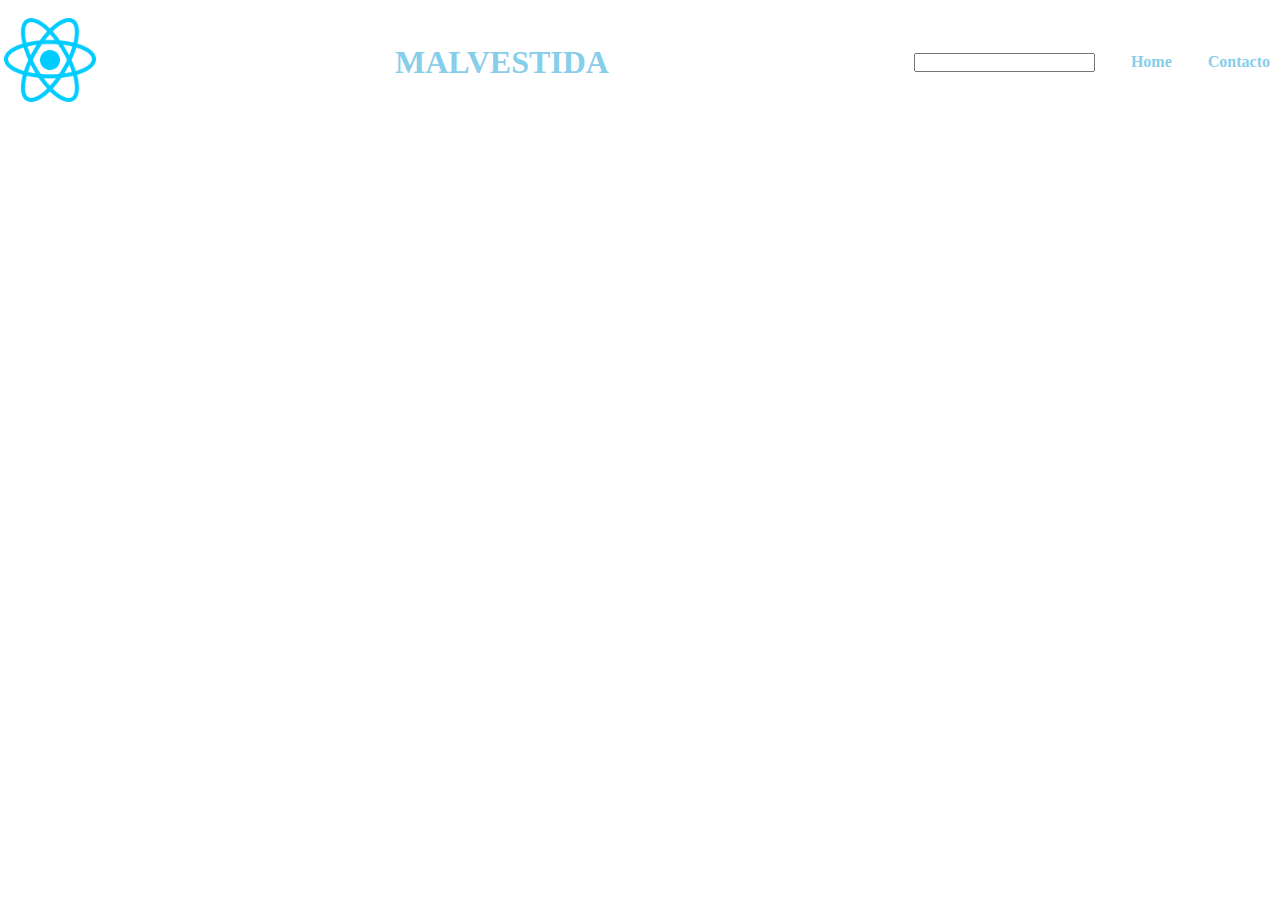
<file: index.html>
<!DOCTYPE html>
<html lang="en">
<head>
    <meta charset="UTF-8">
    <meta http-equiv="X-UA-Compatible" content="IE=edge">
    <meta name="viewport" content="width=device-width, initial-scale=1.0">
    <title>SPA</title>
    <link rel="shortcut icon" href="app/assets/favicon.png" type="image/x-icon">
    <link rel="stylesheet" href="/app/assets/style.css">
</head>
<body>
    <header class="header">
    </header>

    <main id="root">
    </main>

    <footer class="footer">
    </footer>
    <script src="app/index.js" type="module"></script>
</body>
</html>
</file>
<file: app/assets/style.css>
/* GLOBALES */
*{
    padding: 0;
    margin: 0;
    box-sizing: border-box;
}
img{
    width: 100%;
}
h1,h2,h3,h4{
    color: skyblue;
    font-weight: bold;
    margin: 20px 0;
}
/* HEADER */
header{
    width: 100%;
    padding: 10px 0;
    margin-bottom: 50px;
    position: sticky;
    left: 0;
    top: 0;
    background-color: white;
    z-index: 999999;
}
header nav{
    max-width: 1400px;
    margin: 0 auto;
    display: flex;
    justify-content: space-between;
    align-items: center;
}
header .logo img{
    width: 100px;
}
header ul{
    display: flex;
    gap: 1rem;
}
header nav ul li{
    list-style: none;
    padding: 5px 10px;
    cursor: pointer;
}
header nav ul li a{
    color: skyblue;
    font-weight: bold;
    text-decoration: none;
}

/* TITLE */
.title{
    text-align: center;
    color: skyblue;
    font-weight: bold;
    text-transform: uppercase;
}
/* LOADER */
.loader{
    display: block;
    margin: 0 auto;
    grid-column: 1/-1;
    max-width: 100px;
}

/* ROOT */
main#root{
    max-width: 1400px;
    margin: 0 auto;
    display: grid;
    grid-template-columns: repeat(auto-fill,minmax(300px,1fr));
    justify-content: center;
    gap: 1.5rem;
}
/* CARD */
.card{
    border: 1px solid #ccc;

    box-shadow: 0 0 5px skyblue;
    transition: ease 0.3s;
}
.card:hover{
    transform: scale(1.05);
}
.card-header{
    padding: 1rem;
}
.card-body{
    text-align: justify;
    padding: 1rem;
}
.card-body p{
    margin-top: 1rem;
}
.card-footer{
    padding: 1rem;
    display: flex;
    flex-direction: column;
    gap: 1rem;
}
/* ARTICLE */
.article{
    display: block;
    margin: 0 auto;
    grid-column: 1/-1;
}
.article-header{
    padding: 1rem;
}
.article-body .article-img{
    max-height: 500px;
    width: 100%;
    overflow: hidden;
    padding: 1rem;
}
.article-body .article-content img{
    max-width: 100%;
    text-align: center;
    width: initial;
}
.article-footer{
    padding: 1rem;
    display: flex;
    flex-direction: column;
    gap: 1rem;
}
</file>
